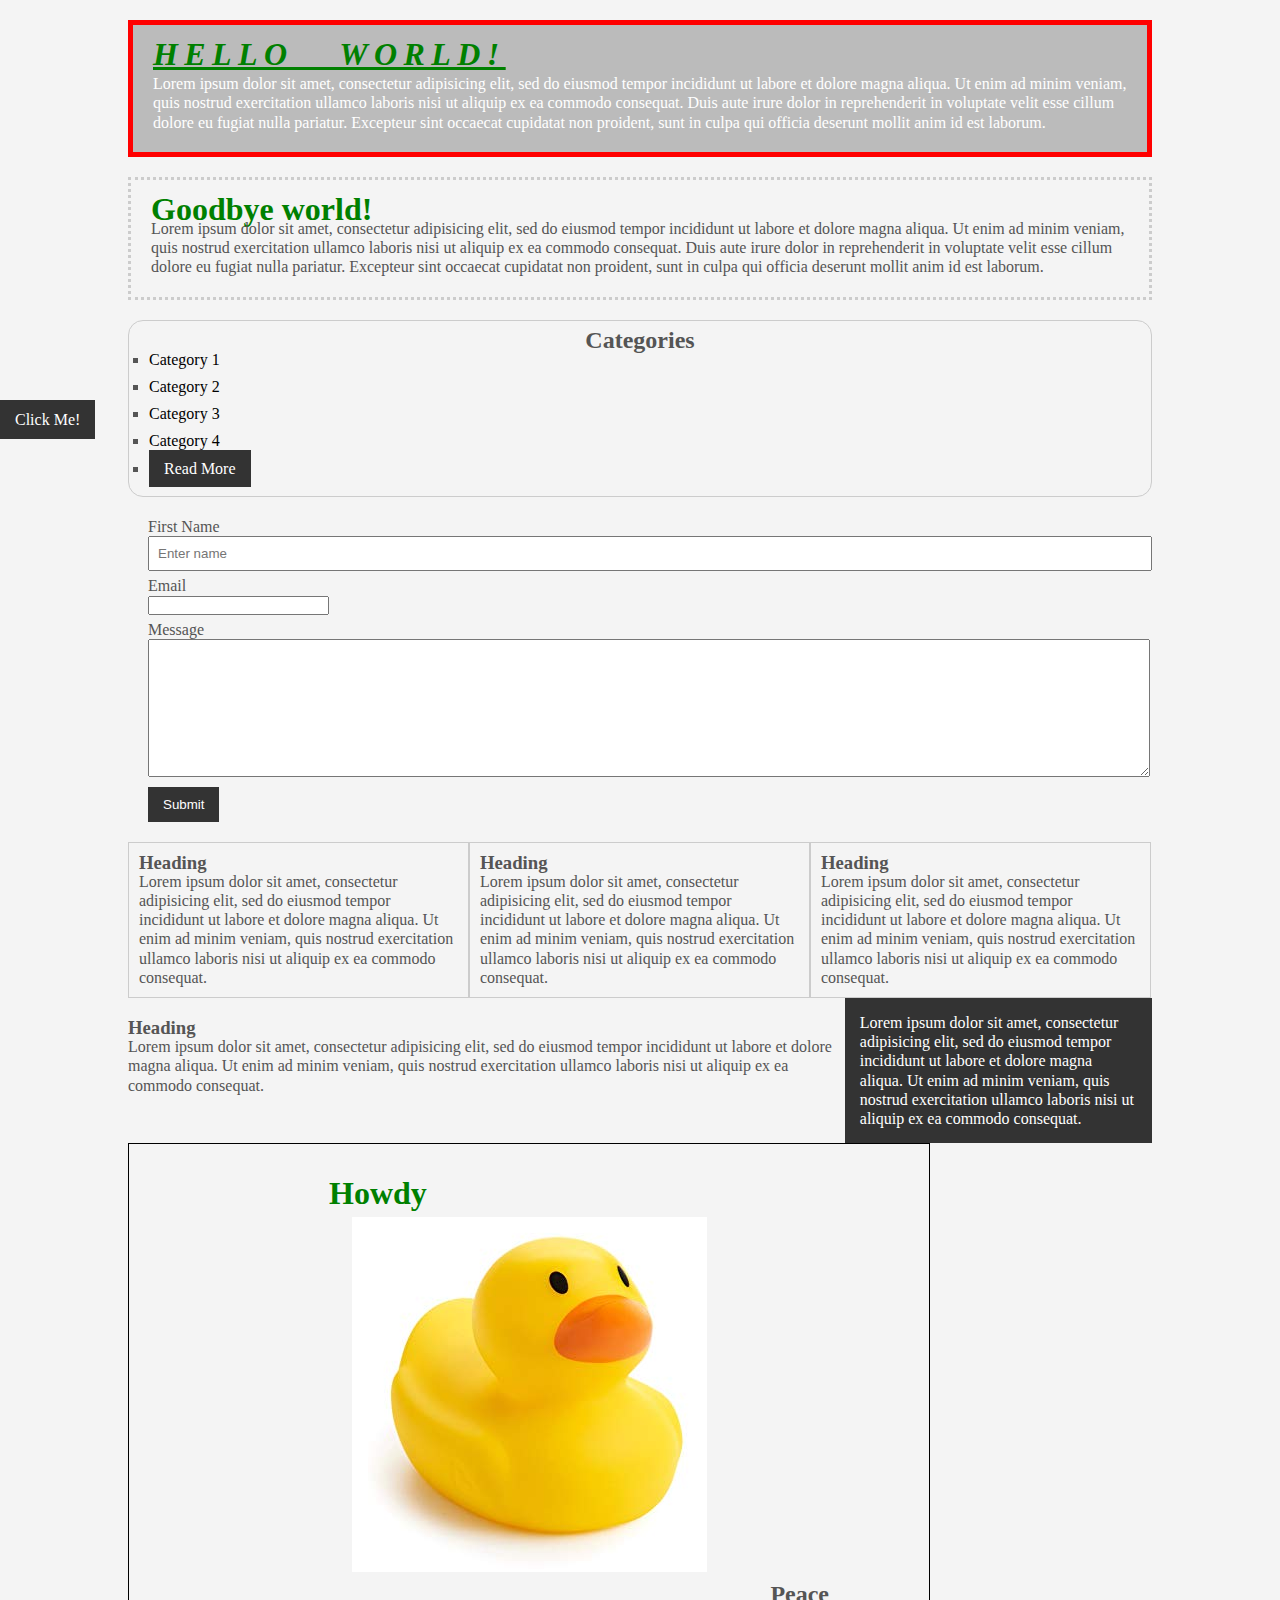
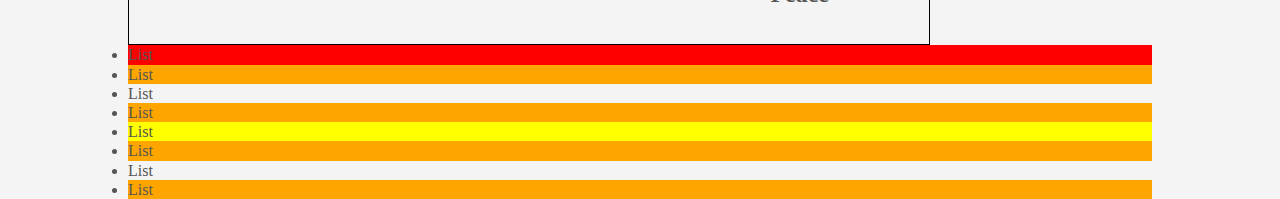
<file: cheatsheet/index.html>
<!DOCTYPE html>
<html lang="en" dir="ltr">

<head>
  <meta charset="utf-8">
  <title>CSS Cheatsheet</title>
  <link rel="stylesheet" href="css/style.css">
</head>

<body>
  <div class="container">
    <div class="box-1">
      <h1>Hello world!</h1>
      <p>Lorem ipsum dolor sit amet, consectetur adipisicing elit, sed do eiusmod tempor incididunt ut labore et dolore magna aliqua. Ut enim ad minim veniam, quis nostrud exercitation ullamco laboris nisi ut aliquip ex ea commodo consequat. Duis
        aute irure dolor in reprehenderit in voluptate velit esse cillum dolore eu fugiat nulla pariatur. Excepteur sint occaecat cupidatat non proident, sunt in culpa qui officia deserunt mollit anim id est laborum.</p>
    </div>
    <div class="box-2">
      <h1>Goodbye world!</h1>
      <p>Lorem ipsum dolor sit amet, consectetur adipisicing elit, sed do eiusmod tempor incididunt ut labore et dolore magna aliqua. Ut enim ad minim veniam, quis nostrud exercitation ullamco laboris nisi ut aliquip ex ea commodo consequat. Duis
        aute irure dolor in reprehenderit in voluptate velit esse cillum dolore eu fugiat nulla pariatur. Excepteur sint occaecat cupidatat non proident, sunt in culpa qui officia deserunt mollit anim id est laborum.</p>
    </div>
    <div class="categories">
      <h2>Categories</h2>
      <ul>
        <li><a href="#">Category 1</a></li>
        <li><a href="#">Category 2</a></li>
        <li><a href="#">Category 3</a></li>
        <li><a href="#">Category 4</a></li>
        <li><a class="button" href="#">Read More</a></li>
      </ul>
    </div>
    <form action="process.php" method="POST" class="form-1">
      <div class="form-group">
        <label>First Name</label>
        <input type="text" name="name" placeholder="Enter name">
      </div>
      <div class="form-group">
        <label>Email</label>
        <input type="email" name="email">
      </div>
      <div class="form-group">
        <label>Message</label>
        <textarea name="message" rows="8" cols="80"></textarea>
      </div>
      <input class="button" type="submit" name="submit" value="Submit">
    </form>
    <div class="block">
      <h3>Heading</h3>
      <p>Lorem ipsum dolor sit amet, consectetur adipisicing elit, sed do eiusmod tempor incididunt ut labore et dolore magna aliqua. Ut enim ad minim veniam, quis nostrud exercitation ullamco laboris nisi ut aliquip ex ea commodo consequat.</p>
    </div>
    <div class="block">
      <h3>Heading</h3>
      <p>Lorem ipsum dolor sit amet, consectetur adipisicing elit, sed do eiusmod tempor incididunt ut labore et dolore magna aliqua. Ut enim ad minim veniam, quis nostrud exercitation ullamco laboris nisi ut aliquip ex ea commodo consequat.</p>
    </div>
    <div class="block">
      <h3>Heading</h3>
      <p>Lorem ipsum dolor sit amet, consectetur adipisicing elit, sed do eiusmod tempor incididunt ut labore et dolore magna aliqua. Ut enim ad minim veniam, quis nostrud exercitation ullamco laboris nisi ut aliquip ex ea commodo consequat.</p>
    </div>
    <div class="clr">
      <div id="main-block">
        <h3>Heading</h3>
        <p>Lorem ipsum dolor sit amet, consectetur adipisicing elit, sed do eiusmod tempor incididunt ut labore et dolore magna aliqua. Ut enim ad minim veniam, quis nostrud exercitation ullamco laboris nisi ut aliquip ex ea commodo consequat.</p>
      </div>
      <div id="side-bar">
        <p>Lorem ipsum dolor sit amet, consectetur adipisicing elit, sed do eiusmod tempor incididunt ut labore et dolore magna aliqua. Ut enim ad minim veniam, quis nostrud exercitation ullamco laboris nisi ut aliquip ex ea commodo consequat.</p>
      </div>
    </div>
    <div class="clr">
      <div class="p-box">
        <h1>Howdy</h1>
        <h2>Peace</h2>
      </div>
    </div>
    <a class="fix-me button" href="#">Click Me!</a>
    <div>
      <ul class="list">
        <li>List</li>
        <li>List</li>
        <li>List</li>
        <li>List</li>
        <li>List</li>
        <li>List</li>
        <li>List</li>
        <li>List</li>
      </ul>
    </div>
  </div>
</body>

</html>
</file>
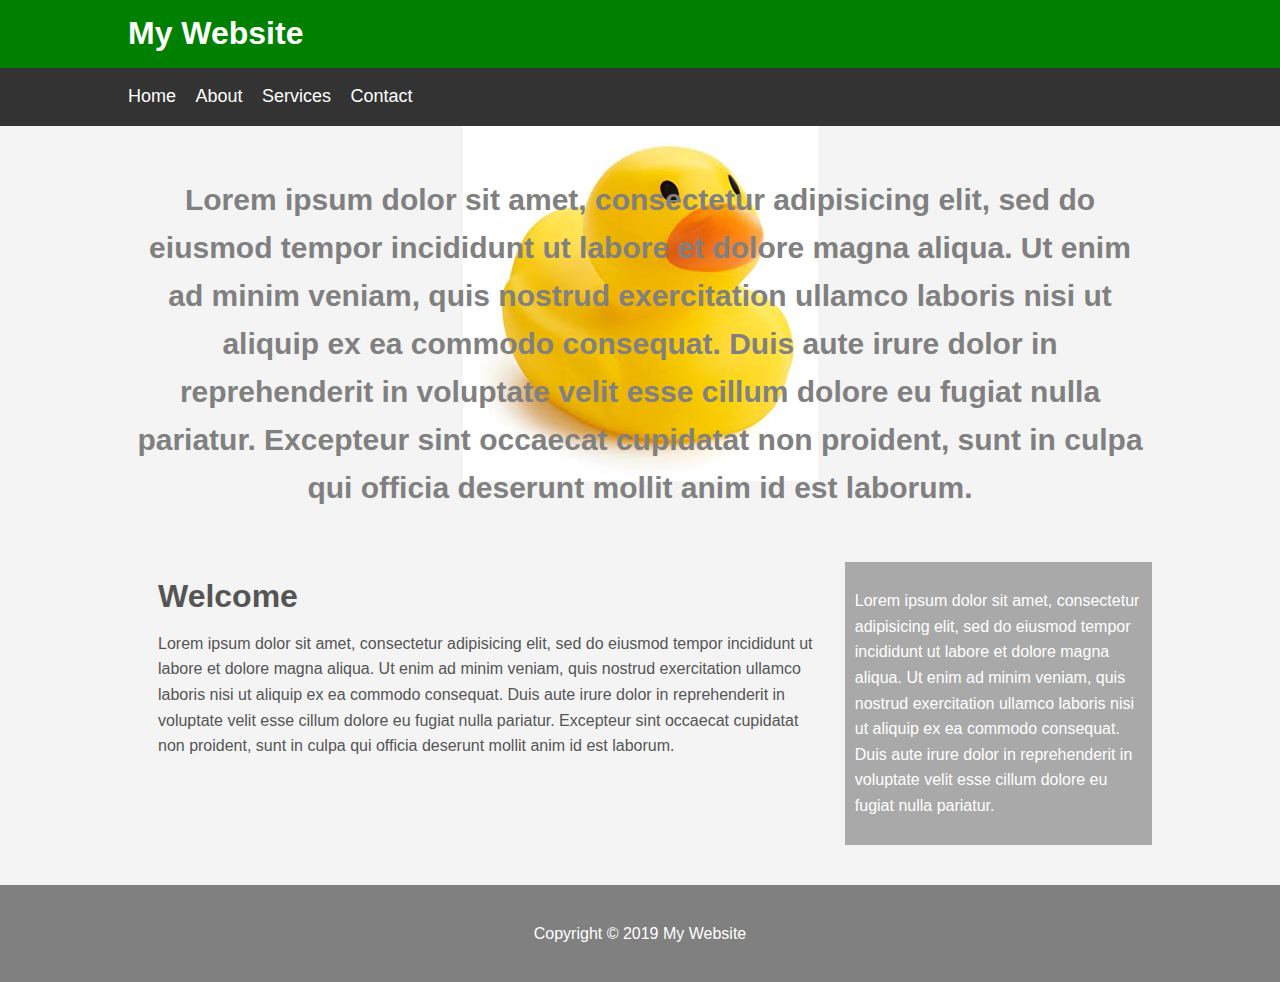
<file: web/index.html>
<!DOCTYPE html>
<html lang="en" dir="ltr">

<head>
  <meta charset="utf-8">
  <title>My Website</title>
  <link rel="stylesheet" href="css/style.css">
</head>
<body>
  <header id="main-header">
    <div class="container">
      <h1>My Website</h1>
    </div>
  </header>
  <nav id="navbar">
    <div class="container">
      <ul>
        <li><a href="#">Home</a></li>
        <li><a href="#">About</a></li>
        <li><a href="#">Services</a></li>
        <li><a href="#">Contact</a></li>
      </ul>
    </div>
  </nav>
  <section id="showcase">
    <div class="container">
      <h1>Lorem ipsum dolor sit amet, consectetur adipisicing elit, sed do eiusmod tempor incididunt ut labore et dolore magna aliqua. Ut enim ad minim veniam, quis nostrud exercitation ullamco laboris nisi ut aliquip ex ea commodo consequat. Duis
        aute irure dolor in reprehenderit in voluptate velit esse cillum dolore eu fugiat nulla pariatur. Excepteur sint occaecat cupidatat non proident, sunt in culpa qui officia deserunt mollit anim id est laborum.</h1>
    </div>
  </section>
  <div class="container">
    <section id="main">
      <h1>Welcome</h1>
      <p>Lorem ipsum dolor sit amet, consectetur adipisicing elit, sed do eiusmod tempor incididunt ut labore et dolore magna aliqua. Ut enim ad minim veniam, quis nostrud exercitation ullamco laboris nisi ut aliquip ex ea commodo consequat. Duis
        aute irure dolor in reprehenderit in voluptate velit esse cillum dolore eu fugiat nulla pariatur. Excepteur sint occaecat cupidatat non proident, sunt in culpa qui officia deserunt mollit anim id est laborum.</p>
    </section>
    <aside id="sidebar">
      <p>Lorem ipsum dolor sit amet, consectetur adipisicing elit, sed do eiusmod tempor incididunt ut labore et dolore magna aliqua. Ut enim ad minim veniam, quis nostrud exercitation ullamco laboris nisi ut aliquip ex ea commodo consequat. Duis
        aute irure dolor in reprehenderit in voluptate velit esse cillum dolore eu fugiat nulla pariatur.</p>
    </aside>
  </div>
  <footer id="main-footer">
    <p>Copyright &copy; 2019 My Website</p>
  </footer>
</body>

</html>
</file>
<file: cheatsheet/css/style.css>
* {
  margin: 0;
  padding: 0;
}

h1 {
  color: green;
}

a {
  text-decoration: none;
  color: #000;
}
a:hover {
  color: red;
}

a:active {
  color: green;
}

/*a:visited {
  color: orange;
}*/

body {
  background-color: #f4f4f4;
  color: #555555;
  /*font-family: Arial, Helvetica, sans-serif;
  font-size: 16px;
  font-weight: normal;*/
  font: normal 16px, Arial, Helvetica, sans-serif;
  line-height: 1.2em;
}

.container {
  width: 80%;
  margin: auto;
}

.button {
  background-color: #333;
  color: #fff;
  padding: 10px 15px;
  border: none;
}

.button:hover {
  background: red;
  color: white;
}

.clr {
  clear: both;
}

.box-1 {
  background-color: #bbb;
  color: #fff;
  /*border-right: 5px red solid;
border-left: 5px red solid;
border-left: 5px red solid;
border-left: 5px red solid;
border-width: 3px;
border-bottom-width: 10px;
border-top-style: dotted;*/
  border: 5px red solid;
  padding: 20px;
  margin: 20px 0;
}

.box-1 h1 {
  font-family: Tahoma;
  font-weight: 800;
  font-style: italic;
  text-decoration: underline;
  text-transform: uppercase;
  letter-spacing: 0.2em;
  word-spacing: 1em;
  padding-bottom: 10px;
}

.box-2 {
  border: 3px dotted #ccc;
  padding: 20px;
  margin: 20px 0;
}

#main-block {
  padding-top: 20px;
  float:left;
  width: 70%;
  box-sizing: border-box;
}

#side-bar {
  padding-top: 20px;
  float: right;
  width: 30%;
  background-color: #333;
  color: #fff;
  padding: 15px;
  box-sizing: border-box;
}

.p-box {
  width: 800px;
  height: 500px;
  border: 1px solid #000;
  margin-top: 20px;
  position: relative;
  background-image: url("../images/duck.jpg");
  background-position: 100px 200px;
  background-repeat: no-repeat;
  background-position: center center;
}

.p-box h1 {
  position: absolute;
  top: 40px;
  left: 200px;
}

.p-box h2 {
  position: absolute;
  bottom: 40px;
  right: 100px;
}

.categories {
  border: 1px #ccc solid;
  padding: 10px;
  border-radius: 15px;
}

.categories h2 {
  text-align: center;
}

.categories ul {
  padding: 0 10px;
  list-style: square;
}

.categories li {
  padding-bottom: 8px;
/* border: dotted 1px #333;*/
}

.form-1 {
  padding: 20px;

}

.form-1 .form-group {
  padding-bottom: 5px;
}

.form-1 label {
  display: block;
}

.form-1 input[type="text"], .form-1 textarea {
    padding: 8px;
    width: 100%;
}

.block {
  float: left;
  width: 33.3%;
  border: 1px solid #ccc;
  padding: 10px;
  box-sizing: border-box;
}

.fix-me {
  position: fixed;
  top: 400px;
  left: 0px;
}

.list li:first-child{
  background: red;
}

.list li:last-child {
  background: blue;
}

.list li:nth-child(5) {
  background: yellow;
}

.list li:nth-child(even) {
  background: orange;
}
</file>
<file: web/css/style.css>
body {
  background-color: #f4f4f4;
  color: #555;
  font-family: Arial, Helvetica, sans-serif;
  font-size: 16px;
  line-height: 1.6em;
  margin:0;
}

.container {
  width: 80%;
  margin: auto;
  overflow: hidden;
}

#main-header {
  background-color: green;
  color: #fff;
}

#navbar {
    background-color: #333;
    color: white;
}

#navbar ul {
  padding: 0;
  list-style: none;
}

#navbar li {
  display: inline;
}

#navbar a {
  color: white;
  text-decoration: none;
  font-size: 18px;
  padding-right: 15px;
}

#showcase {
  background-image: url("../images/duck.jpg");
  background-position: center top;
  background-repeat: no-repeat;
  min-height: 100px;
  margin-bottom: 30px;
  text-align: center;
}

#showcase h1 {
  color: grey;
  font-size: 30px;
  line-height: 1.6em;
  padding-top: 30px;
}

#main {
  float: left;
  width: 70%;
  padding: 0 30px;
  box-sizing: border-box;
}

#sidebar {
  float: right;
  width: 30%;
  background: darkgrey;
  color: white;
  padding: 10px;
  box-sizing: border-box;
}

#main-footer {
background: grey;
color: white;
text-align: center;
padding: 20px;
margin-top: 40px;
}

@media(max-width: 600px) {
  #main {
    width: 100%;
    float: none;
  }

  #sidebar {
    width: 100%;
    float: none;
  }
}
</file>
